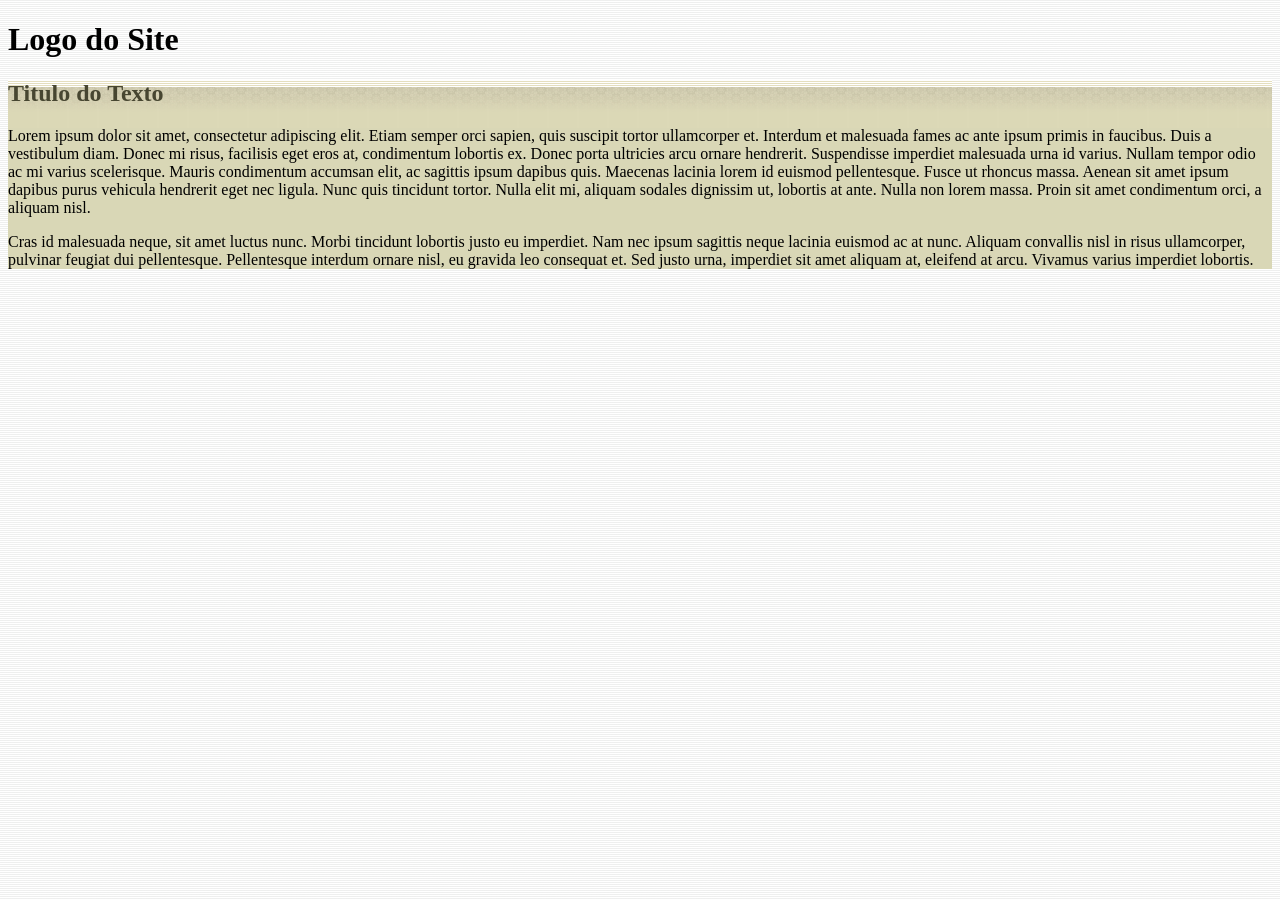
<file: Front/Cores e Fundo/index.html>
<!DOCTYPE html>
<html lang="pt-br">
<head>
    <meta charset="UTF-8">
    <meta name="viewport" content="width=device-width, initial-scale=1.0">
    <title>Cores e Imagens de Fundo</title>
    <style>
        body {
            background:
            url('imgs/fundo-site.png')
        }

        h2{
            color: #474631;
        }

        div{
            background: 
            #d9d7b6 url('imgs/fundo-h1.png')
            repeat-X
        }
    </style>
</head>
<body>
    <h1>Logo do Site</h1>
    
    <div>
        <h2>Titulo do Texto</h2>
        <p>
            Lorem ipsum dolor sit amet, consectetur adipiscing elit. Etiam semper orci sapien, quis suscipit tortor ullamcorper et. Interdum et malesuada fames ac ante ipsum primis in faucibus. Duis a vestibulum diam. Donec mi risus, facilisis eget eros at, condimentum lobortis ex.
            Donec porta ultricies arcu ornare hendrerit. Suspendisse imperdiet malesuada urna id varius.
            Nullam tempor odio ac mi varius scelerisque. Mauris condimentum accumsan elit, ac sagittis ipsum dapibus quis.
            Maecenas lacinia lorem id euismod pellentesque. Fusce ut rhoncus massa.
            Aenean sit amet ipsum dapibus purus vehicula hendrerit eget nec ligula. Nunc quis tincidunt tortor.
            Nulla elit mi, aliquam sodales dignissim ut, lobortis at ante. Nulla non lorem massa. Proin
            sit amet condimentum orci, a aliquam nisl.
        </p>     
            
        <p>
             Cras id malesuada neque, sit amet luctus nunc. 
            Morbi tincidunt lobortis justo eu imperdiet. Nam nec ipsum sagittis neque lacinia euismod ac at nunc. 
            Aliquam convallis nisl in risus ullamcorper, pulvinar feugiat dui pellentesque. Pellentesque interdum ornare nisl, 
            eu gravida leo consequat et. Sed justo urna, imperdiet sit amet aliquam at, eleifend at arcu. Vivamus varius
             imperdiet lobortis.
        </p>
    </div>
    
</body>
</html>
</file>
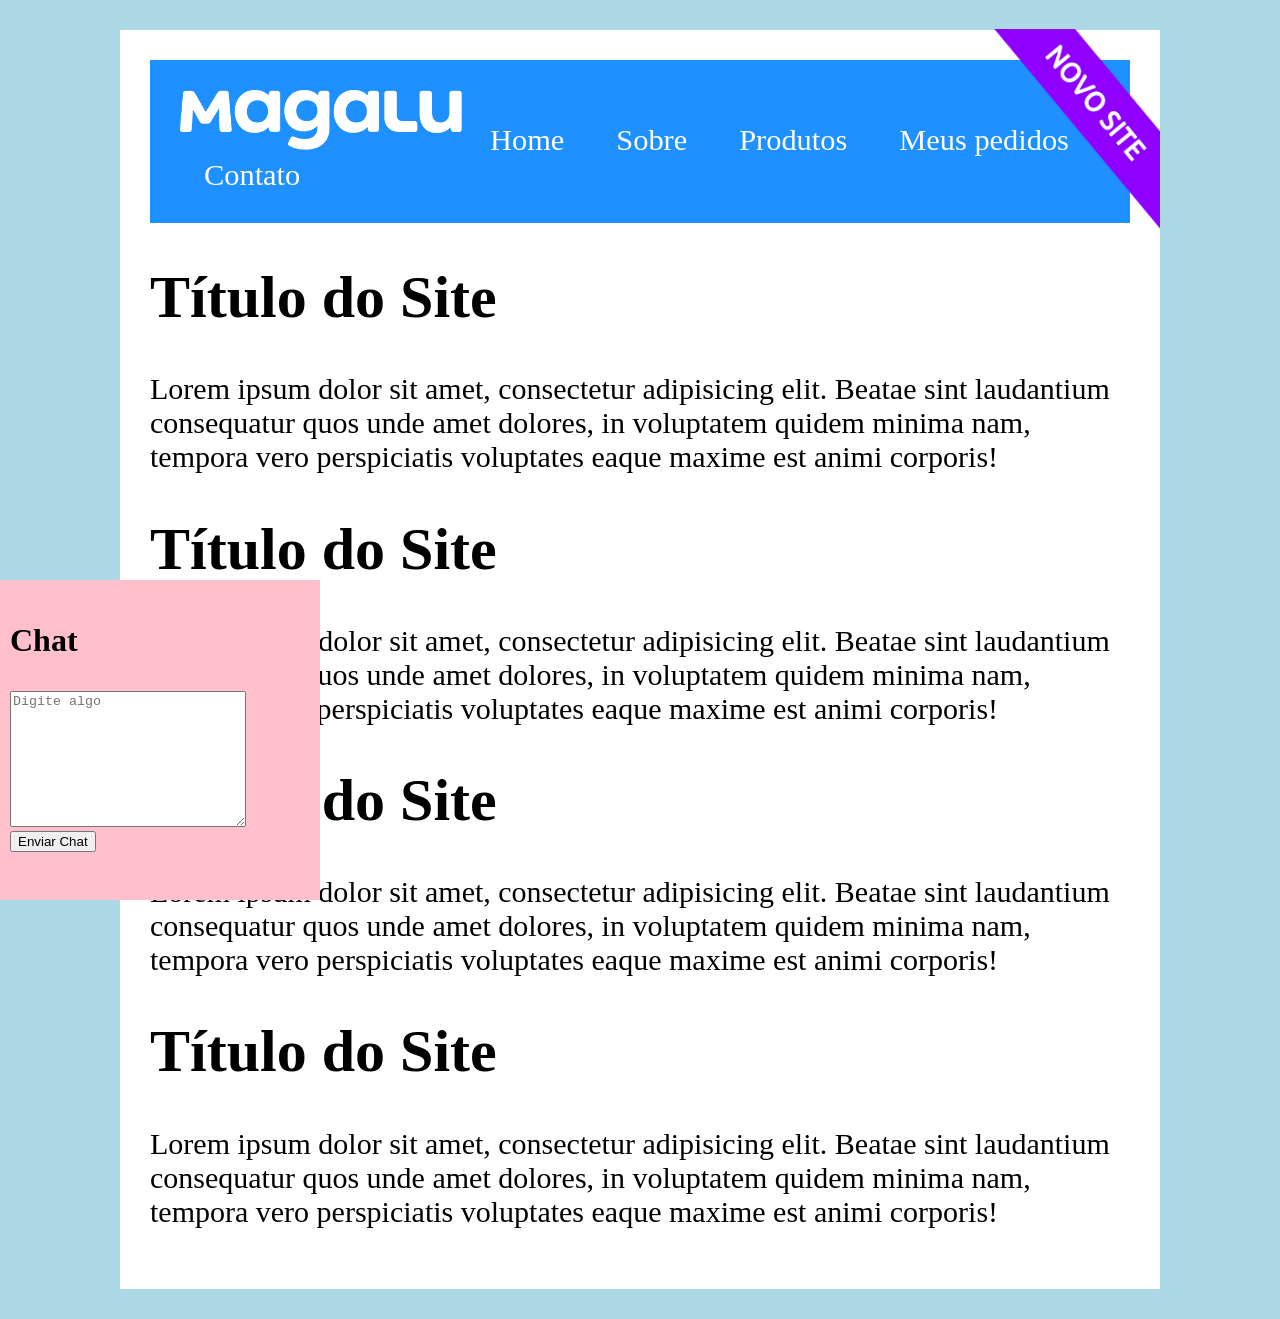
<file: Front/CSS Avançado/index.html>
<!DOCTYPE html>
<html lang="pt-br">
<head>
    <meta charset="UTF-8">
    <meta name="viewport" content="width=device-width, initial-scale=1.0">
    <title>Exercício Posicionamento</title>

    <style>
        #Principal {
            padding: 30px;
            background-color: white;
            margin: 0px;
        }
        #navbar{
            padding: 30px;
            background-color: #1E90FF;
        }
        body {
            margin:30px 120px 30px;
            background-color: lightblue;
        }
        a {
            text-decoration: none;
            font-size: 1.9em;
            padding: 24px;
            color: white;
        }
        img {
            height: 60px;
        }
        #novo {
            position: absolute; /* Faz com que ele não crie uma linha nova, mas sobreponha o que já existe*/
            height: 200px;
            right: 120px;
            top: 29px;
        }
        #Conteudo h1 {
            font-size: 60px;
        }
        #Conteudo p {
            font-size: 30px;
        }
        #chat {
            background-color: pink;
            position: fixed;
            bottom: 0px;
            left: 0px;
            height: 300px;
            width: 300px;
            padding: 10px;
        }
        #chat textarea {
            height: 130px;
            width: 230px;
        }
        #chat h3 {
            font-size: 2em;
        }
        
    </style>
</head>
<body>

    <div id="Principal">
        <img src="img/novo.png" alt="" id="novo">

        <div id="navbar">
            <img src="img/magalu.png" alt="">
            <a href="">Home</a>
            <a href="">Sobre</a>
            <a href="">Produtos</a>
            <a href="">Meus pedidos</a>
            <a href="">Contato</a>
        </div>

        <div id="Conteudo">
            <h1>Título do Site</h1>
            <p> Lorem ipsum dolor sit amet, consectetur adipisicing elit. Beatae sint laudantium consequatur quos unde amet dolores, in voluptatem quidem minima nam, tempora vero perspiciatis voluptates eaque maxime est animi corporis!</p>
            <h1>Título do Site</h1>
            <p> Lorem ipsum dolor sit amet, consectetur adipisicing elit. Beatae sint laudantium consequatur quos unde amet dolores, in voluptatem quidem minima nam, tempora vero perspiciatis voluptates eaque maxime est animi corporis!</p>
            <h1>Título do Site</h1>
            <p> Lorem ipsum dolor sit amet, consectetur adipisicing elit. Beatae sint laudantium consequatur quos unde amet dolores, in voluptatem quidem minima nam, tempora vero perspiciatis voluptates eaque maxime est animi corporis!</p>   
            <h1>Título do Site</h1>
            <p> Lorem ipsum dolor sit amet, consectetur adipisicing elit. Beatae sint laudantium consequatur quos unde amet dolores, in voluptatem quidem minima nam, tempora vero perspiciatis voluptates eaque maxime est animi corporis!</p>  
        </div>

        <div id="chat">
            <h3>Chat</h3>
            <textarea placeholder="Digite algo" id=""></textarea>
            <br>
            <button type="submit">Enviar Chat</button>
        </div>
    </div>
    
</body>
</html>
</file>
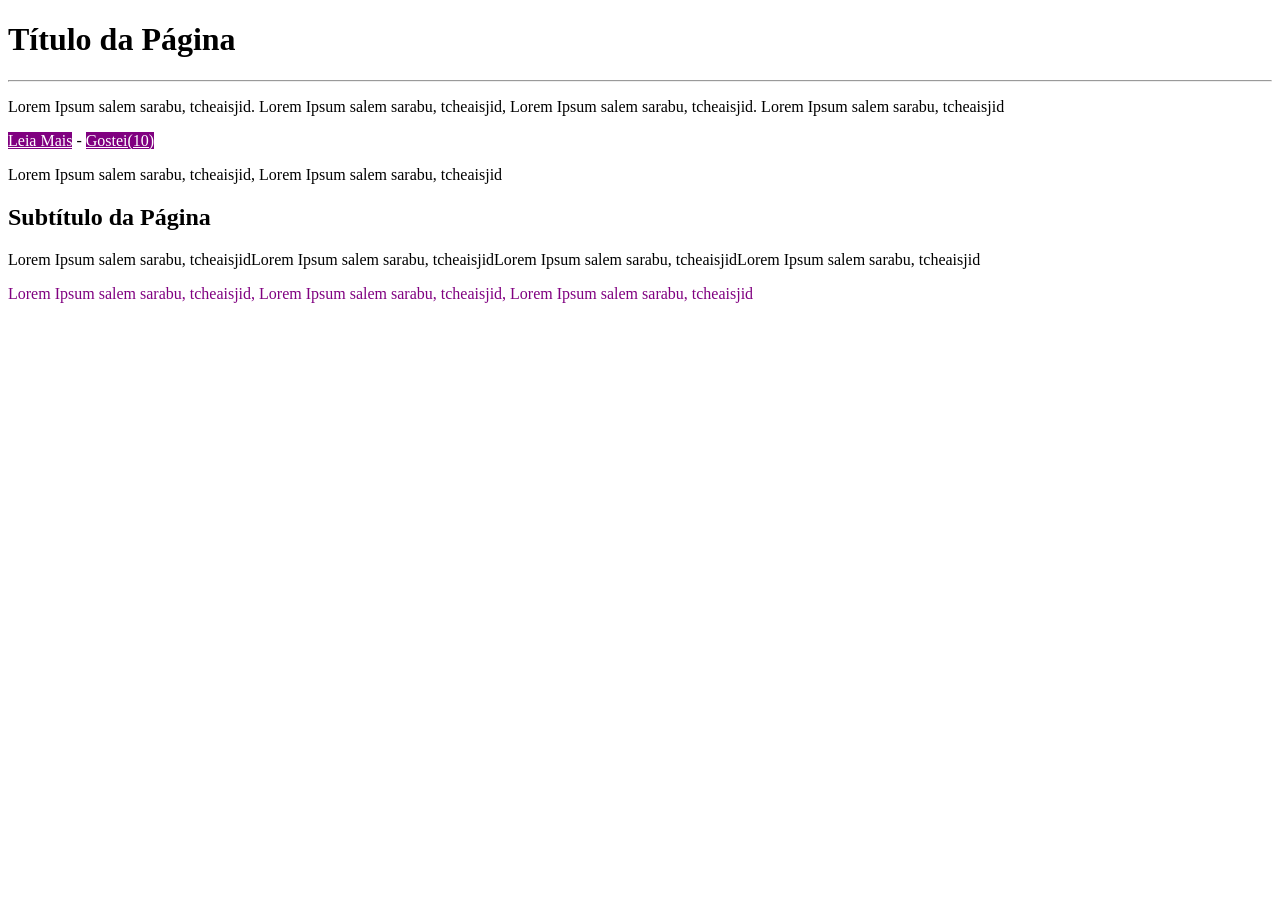
<file: Front/CSS Iniciante/CSS Intermediario/index.html>
<!DOCTYPE html>
<html lang="pt-br">
<head>
    <meta charset="UTF-8">
    <meta name/="viewport" content="width=device-width, initial-scale=1.0">
    <title>Exercicio Seletores</title>

    <style>
    span>a {
        background-color: purple;
        color: white;
    }
    
    .destaque{
        color: purple;
    }


    </style>
</head>
<body>

    <h1>Título da Página</h1>
    <hr>
    <p>Lorem Ipsum salem sarabu, tcheaisjid. Lorem Ipsum salem sarabu, tcheaisjid, Lorem Ipsum salem sarabu, tcheaisjid. Lorem Ipsum salem sarabu, tcheaisjid</p>
    <span>
        <a href="">Leia Mais</a>
        -
        <a href="">Gostei(10)</a>
    </span>
    <p>Lorem Ipsum salem sarabu, tcheaisjid, Lorem Ipsum salem sarabu, tcheaisjid</p>

    <h2>Subtítulo da Página</h2>
    <p>Lorem Ipsum salem sarabu, tcheaisjidLorem Ipsum salem sarabu, tcheaisjidLorem Ipsum salem sarabu, tcheaisjidLorem Ipsum salem sarabu, tcheaisjid</p>

    <p class="destaque">Lorem Ipsum salem sarabu, tcheaisjid, Lorem Ipsum salem sarabu, tcheaisjid, Lorem Ipsum salem sarabu, tcheaisjid</p>

</body>
</html>
</file>
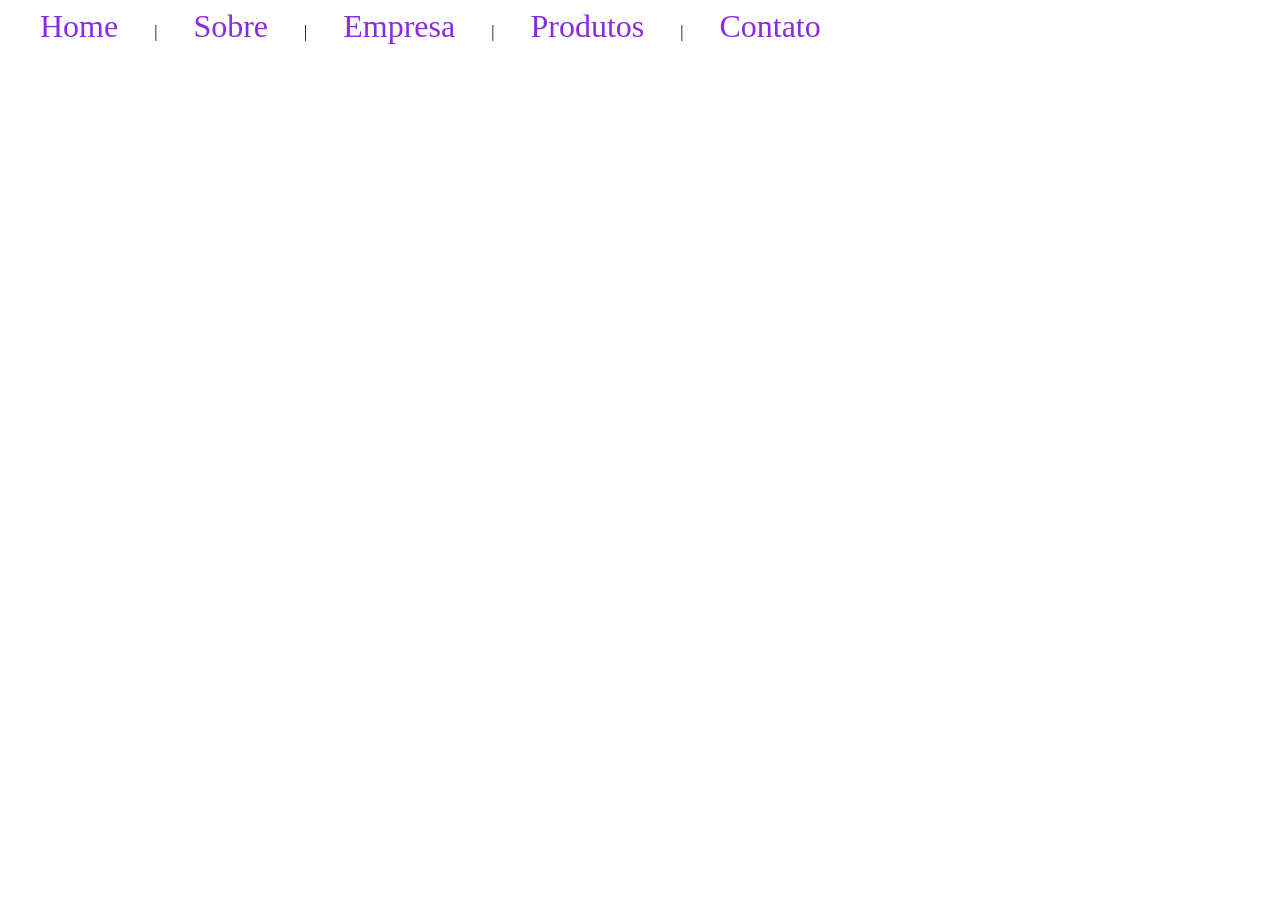
<file: Front/CSS Iniciante/DesafioRapido/index.html>
<!DOCTYPE html>
<html lang="en">
<head>
    <meta charset="UTF-8">
    <meta name="viewport" content="width=device-width, initial-scale=1.0">
    <title>Pseudo-classe exercício</title>

    <style>
        .navi a {
            color: blueviolet;
            text-decoration: none;
            padding: 0.5em 1em;
            font-size: 2em;
        }
        .navi a:hover {
            background-color: purple;
            color: white;
        }
        .navi a:active {
            color: lightblue;
        }
        
    </style>

</head>
<body>
    <span class="navi">
        <a href="#">Home</a> |
        <a href="#">Sobre</a>  |
        <a href="#">Empresa</a> |
        <a href="#">Produtos</a> |
        <a href="#">Contato</a> 
    </span>
    
</body>
</html>
</file>
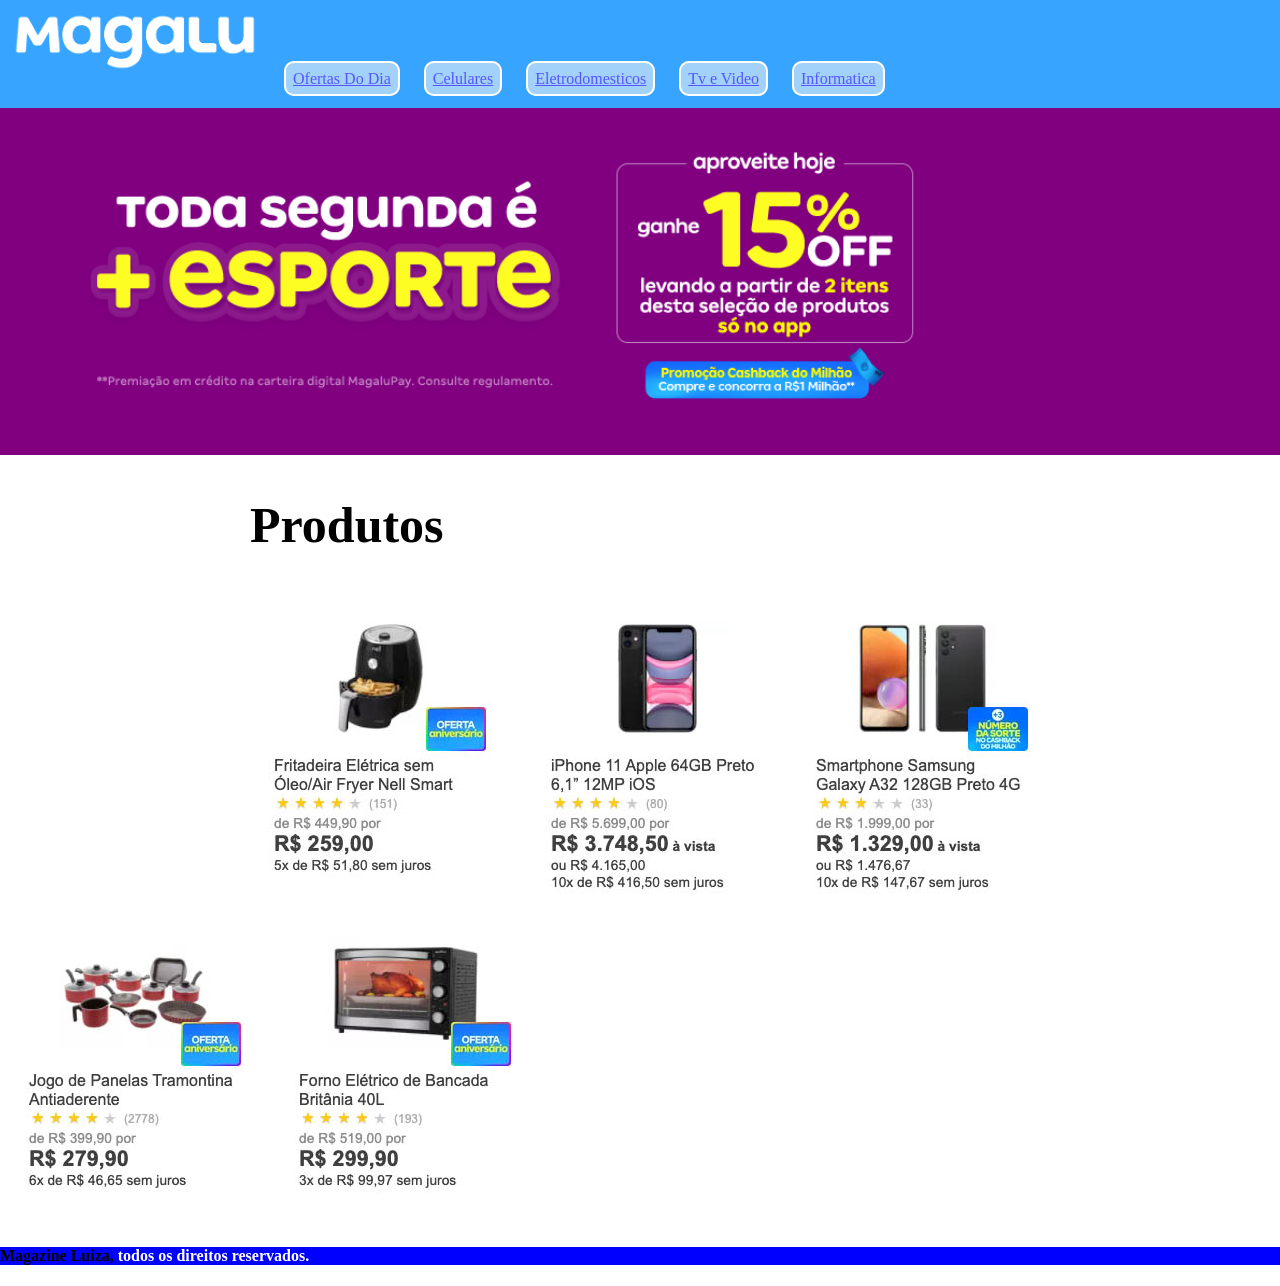
<file: Front/CSS Iniciante/Projeto Site/index.html>
<!DOCTYPE html>
<html lang="en">
<head>
    <meta charset="UTF-8">
    <meta name="viewport" content="width=device-width, initial-scale=1.0">
    <title>Amazon Exercicio</title>

    <link rel="stylesheet" href="site.css">

</head>
<body>
    
    <div style="padding-bottom: 20px;background-color: rgb(55, 165, 255);">

        <img style="width: 250px;" src="css/imgs/logo-magalu.png" alt="Magalu">

        
        <a href="">Ofertas Do Dia</a>
        <a href="">Celulares</a>
        <a href="">Eletrodomesticos</a>
        <a href="">Tv e Video</a>
        <a href="">Informatica</a>
        
        
    </div>

    <div style="background-color: purple;">
        <img style="width: 1000px;" src="css/imgs/banner.png" alt="">
    </div>

    <h2>Produtos</h2>

    <span style="margin-left: 250px;">
        <img src="css/imgs/produto1.jpg" alt="">
    </span>
    <span>
        <img src="css/imgs/produto2.jpg" alt="">
    </span>
    <span>
        <img src="css/imgs/produto3.jpg" alt="">
    </span>
     <span>
        <img src="css/imgs/produto4.jpg" alt="">
    </span>
     <span>
        <img src="css/imgs/produto5.jpg" alt="">
    </span>

    <div style="background-color: blue;">
        <h4>Magazine Luiza, <span style="background-color: blue; color: white;">todos os direitos reservados.</span></h4>
    </div>

    
</body>
</html>
</file>
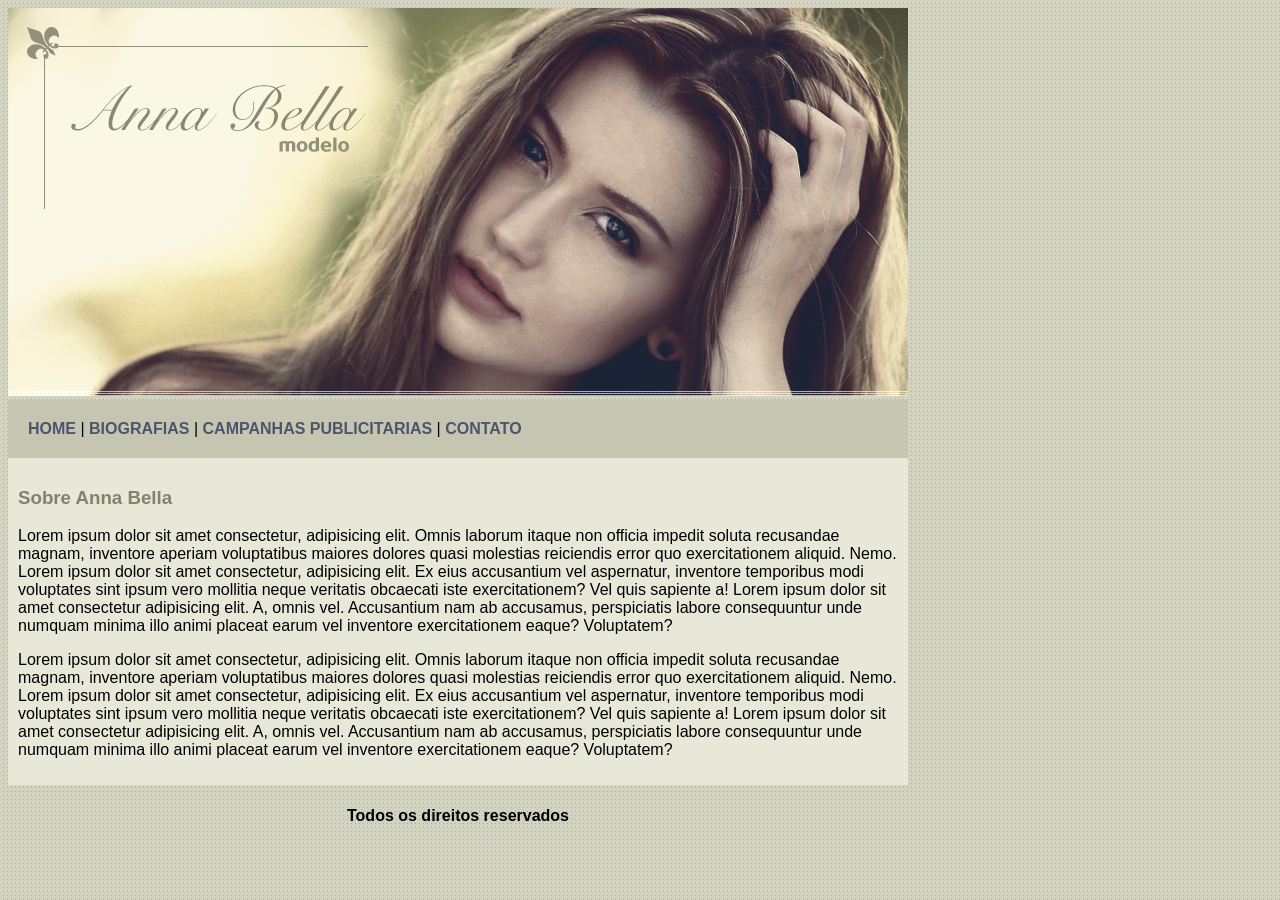
<file: Front/Projeto Annabella/Site/index.html>
<!DOCTYPE html>
<html lang="pt-br">
<head>
    <meta charset="UTF-8">
    <meta name="viewport" content="width=device-width, initial-scale=1.0">
    <title>Annabella</title>
    <link rel="stylesheet" href="estilo.css">


</head>

<body>
    <div id="principal">
    <img src="img/capa.png" alt="">

    <div id="navbar">
        <a href="">HOME</a> |
        <a href="">BIOGRAFIAS</a> |
        <a href="">CAMPANHAS PUBLICITARIAS</a> |
        <a href="">CONTATO</a> 
    </div>

    <div id="conteudo">
        <h3>Sobre Anna Bella</h3>
        <p>
            Lorem ipsum dolor sit amet consectetur, adipisicing elit. Omnis laborum itaque non officia impedit soluta recusandae magnam,
            inventore aperiam voluptatibus maiores dolores quasi molestias reiciendis error quo exercitationem aliquid. Nemo.
            Lorem ipsum dolor sit amet consectetur, adipisicing elit. Ex eius accusantium vel aspernatur, inventore temporibus
            modi voluptates sint ipsum vero mollitia neque veritatis obcaecati iste exercitationem? Vel quis sapiente a!
            Lorem ipsum dolor sit amet consectetur adipisicing elit. A, omnis vel. Accusantium nam ab accusamus, perspiciatis labore consequuntur 
            unde numquam minima illo animi placeat earum vel inventore exercitationem eaque? Voluptatem?
        </p>
        Lorem ipsum dolor sit amet consectetur, adipisicing elit. Omnis laborum itaque non officia impedit soluta recusandae magnam,
            inventore aperiam voluptatibus maiores dolores quasi molestias reiciendis error quo exercitationem aliquid. Nemo.
            Lorem ipsum dolor sit amet consectetur, adipisicing elit. Ex eius accusantium vel aspernatur, inventore temporibus
            modi voluptates sint ipsum vero mollitia neque veritatis obcaecati iste exercitationem? Vel quis sapiente a!
            Lorem ipsum dolor sit amet consectetur adipisicing elit. A, omnis vel. Accusantium nam ab accusamus, perspiciatis labore consequuntur 
            unde numquam minima illo animi placeat earum vel inventore exercitationem eaque? Voluptatem?
        <p>

    </div> <!--Conteudo-->

    <div id="rodape">
        <h4>Todos os direitos reservados</h4>
    </div>

    </div> <!--Principal-->
    

    
</body>
</html>
</file>
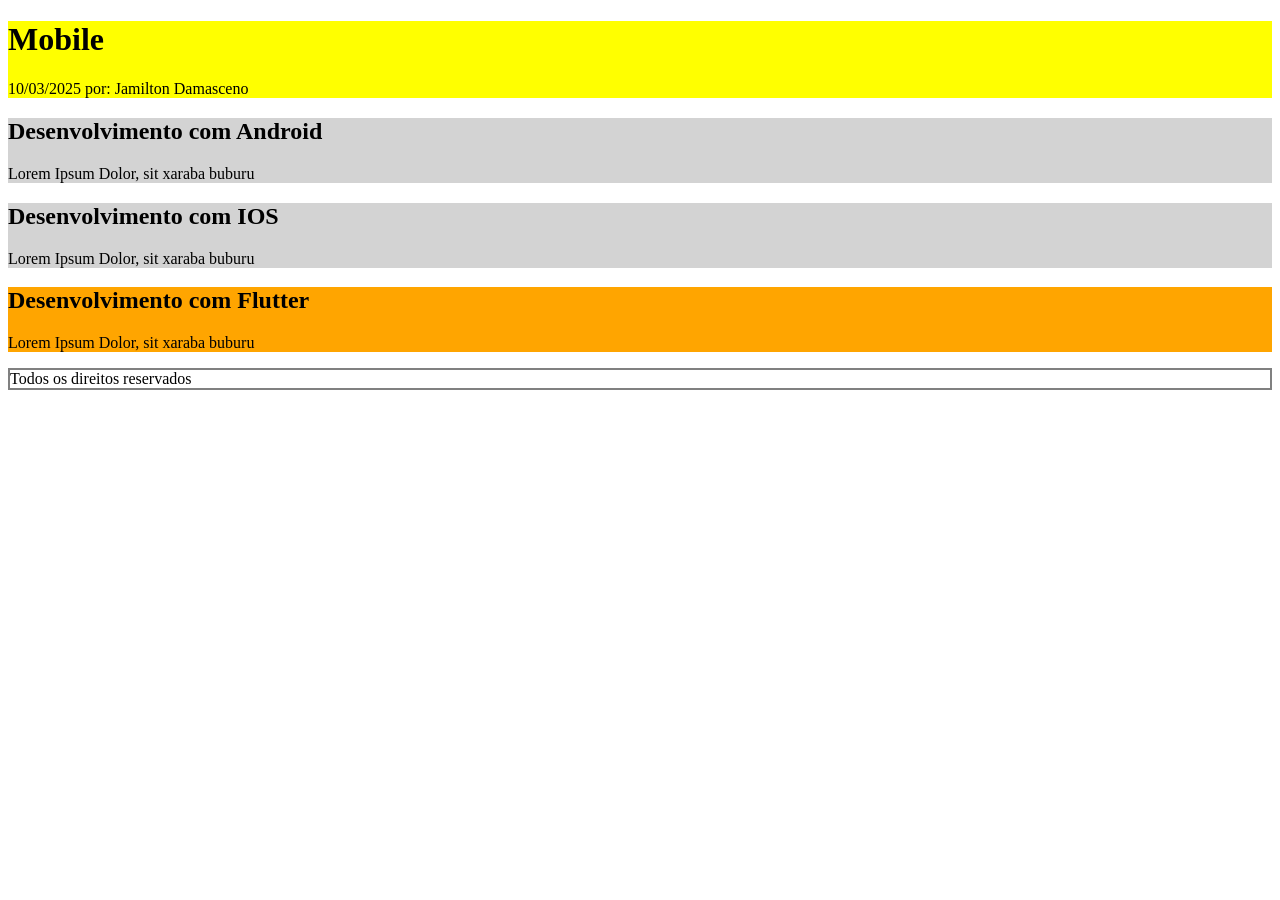
<file: Front/Classes e IDs/index-americanas.html>
<!DOCTYPE html>
<html lang="en">
<head>
    <meta charset="UTF-8">
    <meta name="viewport" content="width=device-width, initial-scale=1.0">
    <title>Classes e IDs</title>
    <link rel="stylesheet" href="style.css">
    
</head>

<body>

    <div id="topo">
        <h1>Mobile</h1>
        <p> 10/03/2025 por: Jamilton Damasceno</p>
    </div>
    <div class="curso">
        <h2>Desenvolvimento com Android</h2>
        <p>Lorem Ipsum Dolor, sit xaraba buburu</p>
    </div>
    <div class="curso">
        <h2>Desenvolvimento com IOS</h2>
        <p>Lorem Ipsum Dolor, sit xaraba buburu</p>
    </div>
    <div class="curso-destaque">
        <h2>Desenvolvimento com Flutter</h2>
        <p>Lorem Ipsum Dolor, sit xaraba buburu</p>
    </div>

    <div id="rodape">
        <span>Todos os direitos reservados</span>
    </div>
    
</body>
</html>
</file>
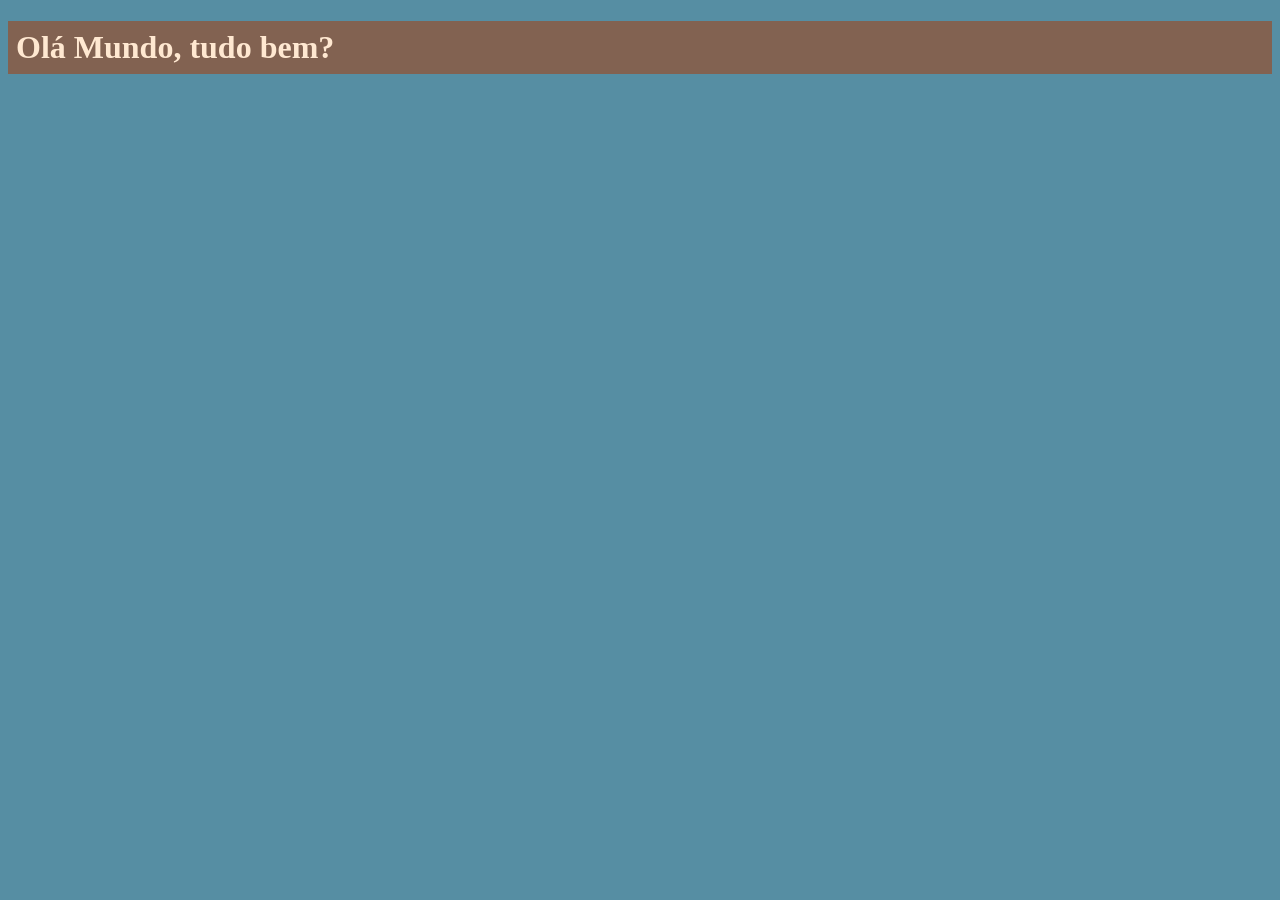
<file: Front/CSS Iniciante/CoresNaPratica/fonte-cores.html>
<!DOCTYPE html>
<html lang="en">
<head>
    <meta charset="UTF-8">
    <meta name="viewport" content="width=device-width, initial-scale=1.0">
    <title>Fontes e Cores</title>

    <style>
        h1 {
            color: #FFE8D1;
            background-color: #826251;
            font-family: Georgia, 'Times New Roman', Times, serif;
            padding: 8px;
        }
        body {
            background-color: #568EA3;
        }
    </style>

</head>
<body>

    <h1>Olá Mundo, tudo bem?</h1>
    
</body>
</html>
</file>
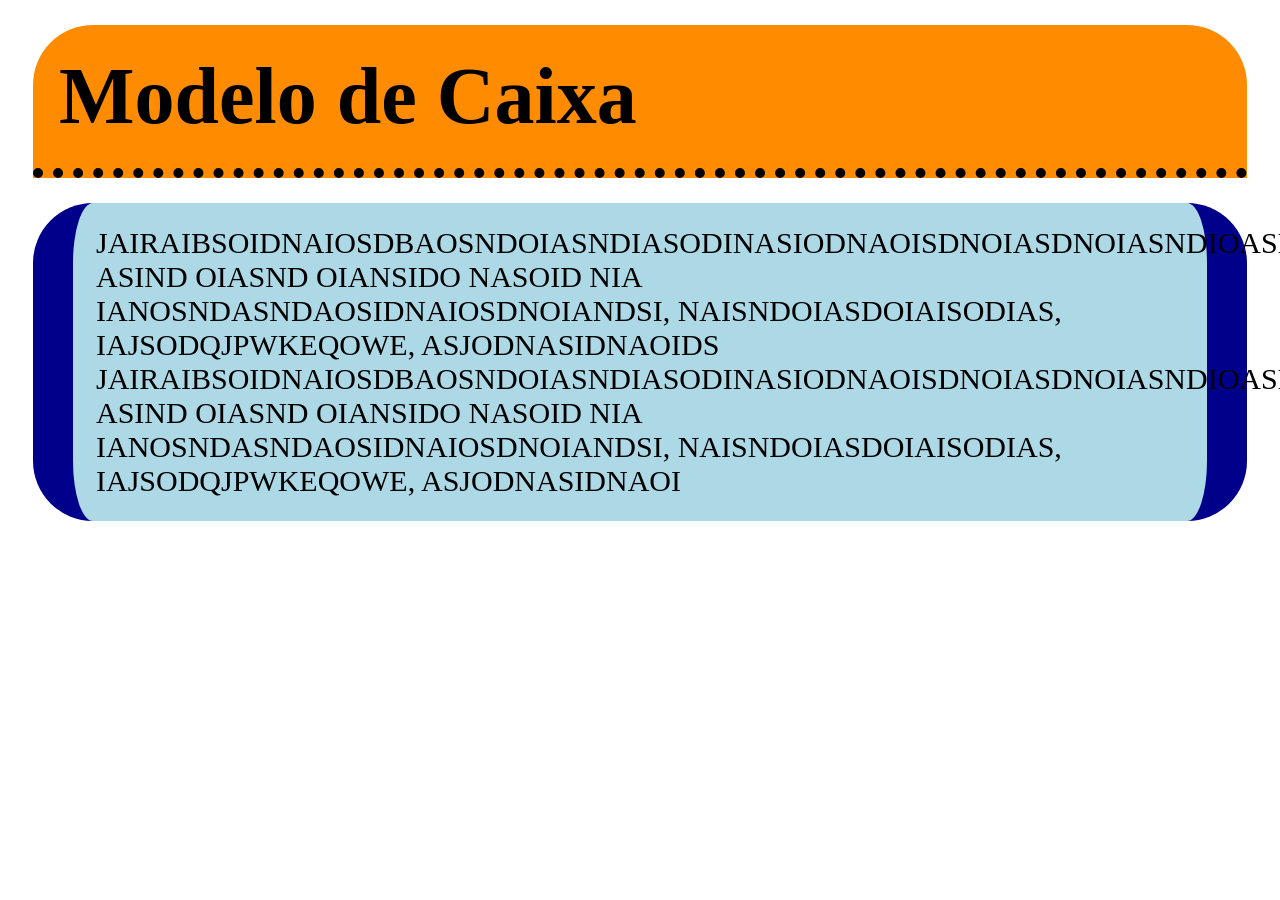
<file: Front/CSS Iniciante/Modelo de Caixa/modelo-caixa.html>
<!DOCTYPE html>
<html lang="en">
<head>
    <meta charset="UTF-8">
    <meta name="viewport" content="width=device-width, initial-scale=1.0">
    <title>Caixas</title>

    <style>
        h1 {
            background-color: darkorange;
            margin: 25px;
            padding: 26px;
            border-top-left-radius: 60px;
            border-top-right-radius: 60px;
            font-size: 80px;
            border-bottom-style: dotted ;
            border-bottom-width: 10px;
        }
        p {
            background-color: lightblue;
            margin: 25px;
            padding: 23px;
            border-radius: 60px;
            font-size: 30px;
            border-right: 40px solid darkblue;
            border-left: 40px solid darkblue;
        }
        
    </style>
</head>
<body>


    <h1>Modelo de Caixa</h1>

    <p> 
        JAIRAIBSOIDNAIOSDBAOSNDOIASNDIASODINASIODNAOISDNOIASDNOIASNDIOASNODAOISDNOAISND
         ASIND OIASND OIANSIDO NASOID NIA IANOSNDASNDAOSIDNAIOSDNOIANDSI, NAISNDOIASDOIAISODIAS, IAJSODQJPWKEQOWE, ASJODNASIDNAOIDS
         JAIRAIBSOIDNAIOSDBAOSNDOIASNDIASODINASIODNAOISDNOIASDNOIASNDIOASNODAOISDNOAISND
         ASIND OIASND OIANSIDO NASOID NIA IANOSNDASNDAOSIDNAIOSDNOIANDSI, NAISNDOIASDOIAISODIAS, IAJSODQJPWKEQOWE, ASJODNASIDNAOI
         
    </p>


    
</body>
</html>
</file>
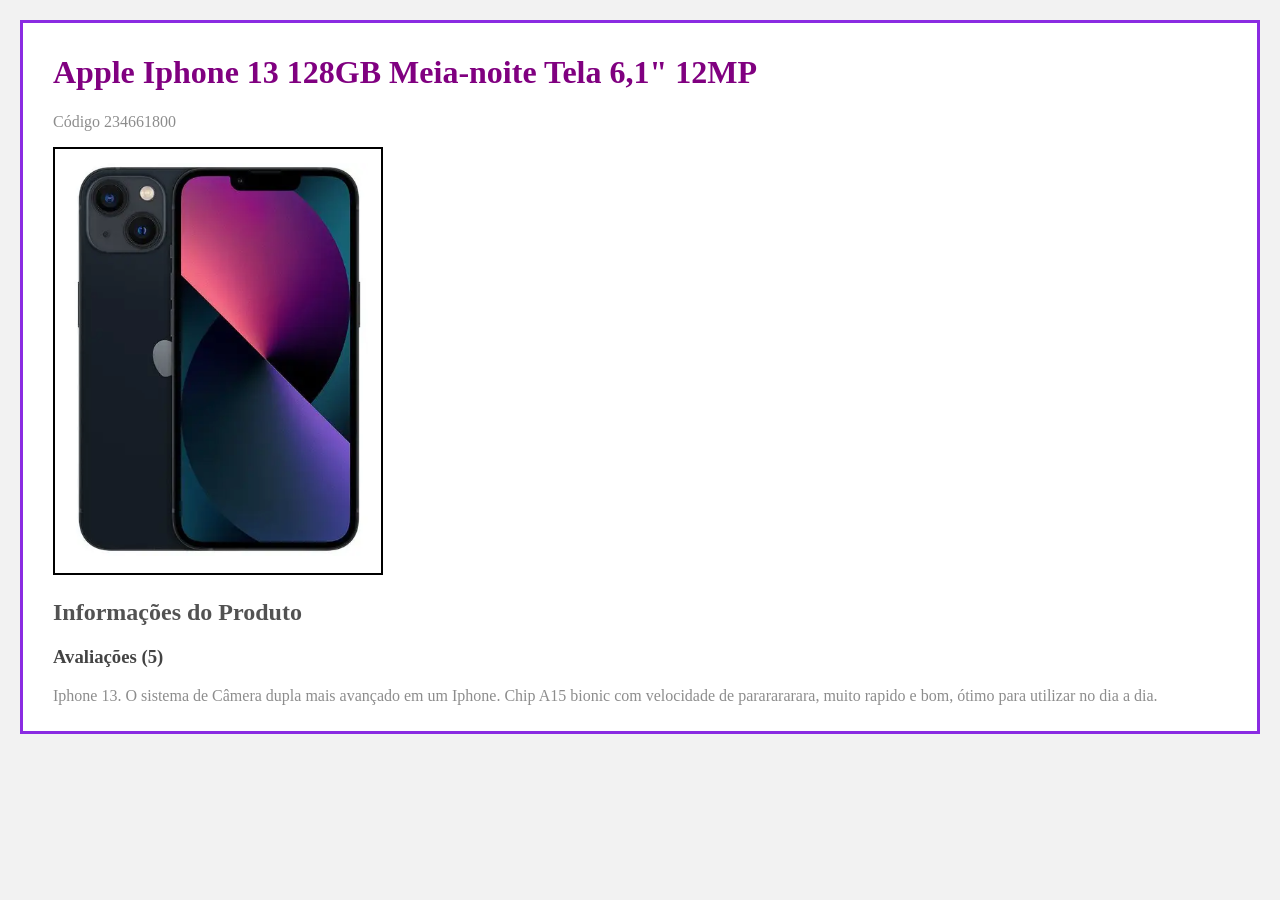
<file: Front/CSS Iniciante/ProjetoFinalINICIANTE/produtos.html>
<!DOCTYPE html>
<html lang="en">
<head>
    <meta charset="UTF-8">
    <meta name="viewport" content="width=device-width, initial-scale=1.0">
    <title>Detalhe Produto</title>

    <style>
        div {
            border: 3px solid blueviolet;
            padding: 10px 5px 10px 30px;
            background-color: white;
        }
        body{
            margin: 20px;
            background-color: #f2f2f2;
        }
        img {
            border: 2px solid;
            width: 300px;
            padding: 13px;
        }
        p {
            color: rgba(0, 0, 0, 0.452);
        }
        h1 {
            color: purple;
        }
        h2 {
            color: rgba(0, 0, 0, 0.679);
        }
        h3 {
            color: rgba(0, 0, 0, 0.739);
        }
        

    </style>



</head>
<body>

    <div>
    <h1>Apple Iphone 13 128GB Meia-noite Tela 6,1" 12MP</h1>
    <p>Código 234661800</p>
    <img src="1-IMAGENS-NECESSARIAS-img/img/iphone.png" alt="">
    <h2>Informações do Produto</h2>
    <h3>Avaliações (5)</h3>
    <p>Iphone 13. O sistema de Câmera dupla mais avançado em um Iphone. Chip A15 bionic com velocidade de pararararara, muito 
        rapido e bom, ótimo para utilizar no dia a dia.
    </p>
    </div>
    
</body>
</html>
</file>
<file: Front/CSS Iniciante/Projeto Site/site.css>
a {
    color: #5656ff;
    border: 2px solid white;
    margin: 10px;
    background-color: rgba(245, 245, 245, 0.566);
    padding: 7px;
    border-radius: 10px;

}

span {
    background-color: white;
}

img {
    margin: 10px;
}

body {
    margin: 0px;
}

h2 {
    font-size: 50px;
    margin-left: 250px;
}
</file>
<file: Front/Projeto Annabella/Site/estilo.css>
body {
    background: #d2d2c1 url('img/fundo.png');
    font-family: 'Lucida Sans', 'Lucida Sans Regular', 'Lucida Grande', 'Lucida Sans Unicode', Geneva, Verdana, sans-serif;
}

#principal {
    width: 900px;
}
#navbar {
    background: #c5c5b2;
    padding: 20px;
}

a {
    color: #4b566a ;
    text-decoration: none;
    font-weight: bold;
}

h3 {
    color: #828271;
    font-size: 1,7em;
}

    #conteudo {
        background-color: #e8e8d9;
        padding: 10px;
    }

    #rodape {
        text-align: center;
    }
</file>
<file: Front/Classes e IDs/style.css>
#topo {
    background: yellow;
}

#rodape {
    border: 2px solid grey;
    padding-top: 0px;
}

.curso {
    background: lightgrey
}

.curso-destaque {
    background-color: orange;
}
</file>
